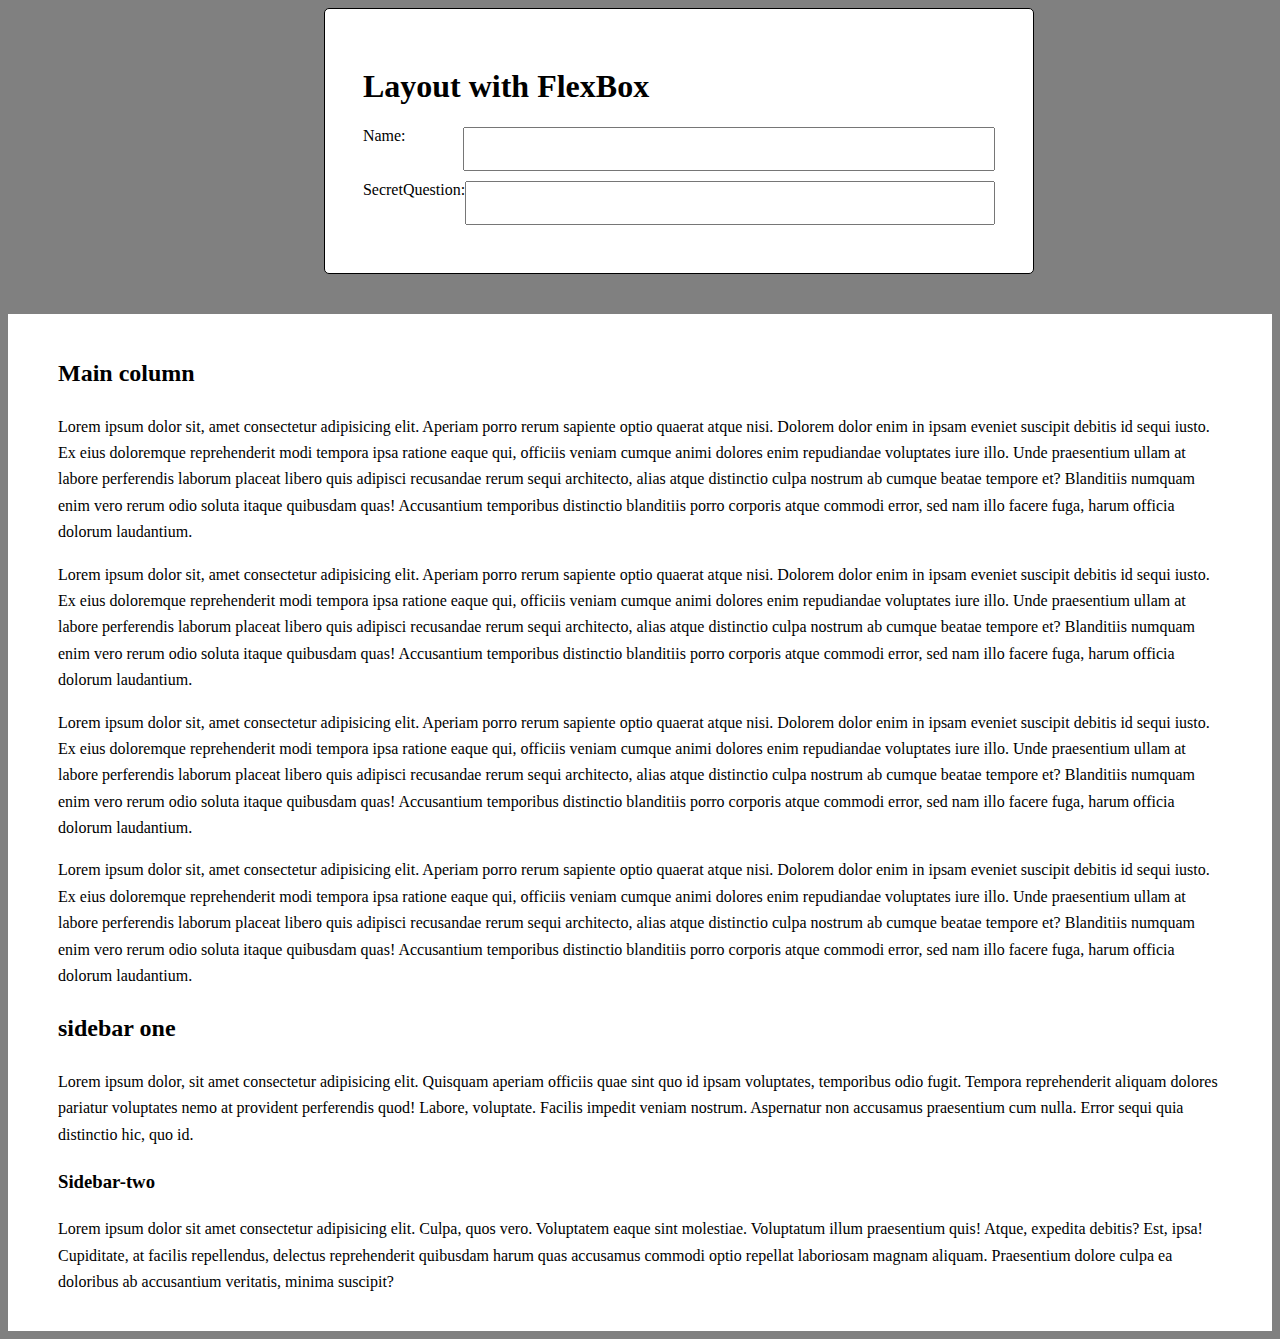
<file: day-3/index.html>
<!DOCTYPE html>
<html lang="en">

<head>
    <meta charset="UTF-8">
    <meta http-equiv="X-UA-Compatible" content="IE=edge">
    <meta name="viewport" content="width=device-width, initial-scale=1.0">
    <title>Document</title>
    <style>
        html,
        body {
            background-color: gray;
        }

        .container {
            border: 1px solid black;
            width: 50%;
            height: max-content;
            background-color: white;
            margin-left: 25%;
            padding: 3%;
            border-radius: 5px;

        }



        .form-row {
            margin-bottom: 10px;
            display: flex;
        }

        .form-row label {
            flex: 1;
        }

        .form-row input {
            flex: 5;
            padding: 2%;
        }

      .column-layout{
       background-color: #FFFF;
       max-width: 1300px;
       line-height:1.65;
       margin: 40px auto 0 auto;
       padding: 20px 50px;
      }
    </style>
</head>

<body>
    <div class="container">
        <h1>Layout with FlexBox</h1>
        <form action="" method="post" action="/day-2/index.html">

            <div class="form-row">
                <label for="name">Name:</label>
                <input type="text" value="" name="" id="name">
            </div>

            <div class="form-row">
                <label for="SecretQuestion">SecretQuestion:</label>
                <input type="text" name="" value="" id="SecrerQuestion">
            </div>
        </form>

    </div>

    <div class="column-layout">
        <div class="main-column">
            <h2>Main column</h2>
            <p>Lorem ipsum dolor sit, amet consectetur adipisicing elit. Aperiam porro rerum sapiente optio quaerat
                atque nisi. Dolorem dolor enim in ipsam eveniet suscipit debitis id sequi iusto. Ex eius doloremque
                reprehenderit modi tempora ipsa ratione eaque qui, officiis veniam cumque animi dolores enim repudiandae
                voluptates iure illo. Unde praesentium ullam at labore perferendis laborum placeat libero quis adipisci
                recusandae rerum sequi architecto, alias atque distinctio culpa nostrum ab cumque beatae tempore et?
                Blanditiis numquam enim vero rerum odio soluta itaque quibusdam quas! Accusantium temporibus distinctio
                blanditiis porro corporis atque commodi error, sed nam illo facere fuga, harum officia dolorum
                laudantium.</p>
            <p>Lorem ipsum dolor sit, amet consectetur adipisicing elit. Aperiam porro rerum sapiente optio quaerat
                atque nisi. Dolorem dolor enim in ipsam eveniet suscipit debitis id sequi iusto. Ex eius doloremque
                reprehenderit modi tempora ipsa ratione eaque qui, officiis veniam cumque animi dolores enim repudiandae
                voluptates iure illo. Unde praesentium ullam at labore perferendis laborum placeat libero quis adipisci
                recusandae rerum sequi architecto, alias atque distinctio culpa nostrum ab cumque beatae tempore et?
                Blanditiis numquam enim vero rerum odio soluta itaque quibusdam quas! Accusantium temporibus distinctio
                blanditiis porro corporis atque commodi error, sed nam illo facere fuga, harum officia dolorum
                laudantium.</p>
            <p>Lorem ipsum dolor sit, amet consectetur adipisicing elit. Aperiam porro rerum sapiente optio quaerat
                atque nisi. Dolorem dolor enim in ipsam eveniet suscipit debitis id sequi iusto. Ex eius doloremque
                reprehenderit modi tempora ipsa ratione eaque qui, officiis veniam cumque animi dolores enim repudiandae
                voluptates iure illo. Unde praesentium ullam at labore perferendis laborum placeat libero quis adipisci
                recusandae rerum sequi architecto, alias atque distinctio culpa nostrum ab cumque beatae tempore et?
                Blanditiis numquam enim vero rerum odio soluta itaque quibusdam quas! Accusantium temporibus distinctio
                blanditiis porro corporis atque commodi error, sed nam illo facere fuga, harum officia dolorum
                laudantium.</p>
            <p>Lorem ipsum dolor sit, amet consectetur adipisicing elit. Aperiam porro rerum sapiente optio quaerat
                atque nisi. Dolorem dolor enim in ipsam eveniet suscipit debitis id sequi iusto. Ex eius doloremque
                reprehenderit modi tempora ipsa ratione eaque qui, officiis veniam cumque animi dolores enim repudiandae
                voluptates iure illo. Unde praesentium ullam at labore perferendis laborum placeat libero quis adipisci
                recusandae rerum sequi architecto, alias atque distinctio culpa nostrum ab cumque beatae tempore et?
                Blanditiis numquam enim vero rerum odio soluta itaque quibusdam quas! Accusantium temporibus distinctio
                blanditiis porro corporis atque commodi error, sed nam illo facere fuga, harum officia dolorum
                laudantium.</p>

        </div>
        <div class="sidebar-one">
            <h2>sidebar one</h2>
            <p>Lorem ipsum dolor, sit amet consectetur adipisicing elit. Quisquam aperiam officiis quae sint quo id
                ipsam voluptates, temporibus odio fugit. Tempora reprehenderit aliquam dolores pariatur voluptates nemo
                at provident perferendis quod! Labore, voluptate. Facilis impedit veniam nostrum. Aspernatur non
                accusamus praesentium cum nulla. Error sequi quia distinctio hic, quo id.</p>
        </div>

        <div class="sidebar-two">
            <h3>Sidebar-two</h3>
            <p>Lorem ipsum dolor sit amet consectetur adipisicing elit. Culpa, quos vero. Voluptatem eaque sint
                molestiae. Voluptatum illum praesentium quis! Atque, expedita debitis? Est, ipsa! Cupiditate, at facilis
                repellendus, delectus reprehenderit quibusdam harum quas accusamus commodi optio repellat laboriosam
                magnam aliquam. Praesentium dolore culpa ea doloribus ab accusantium veritatis, minima suscipit?</p>
        </div>

    </div>
</body>

</html>
</file>
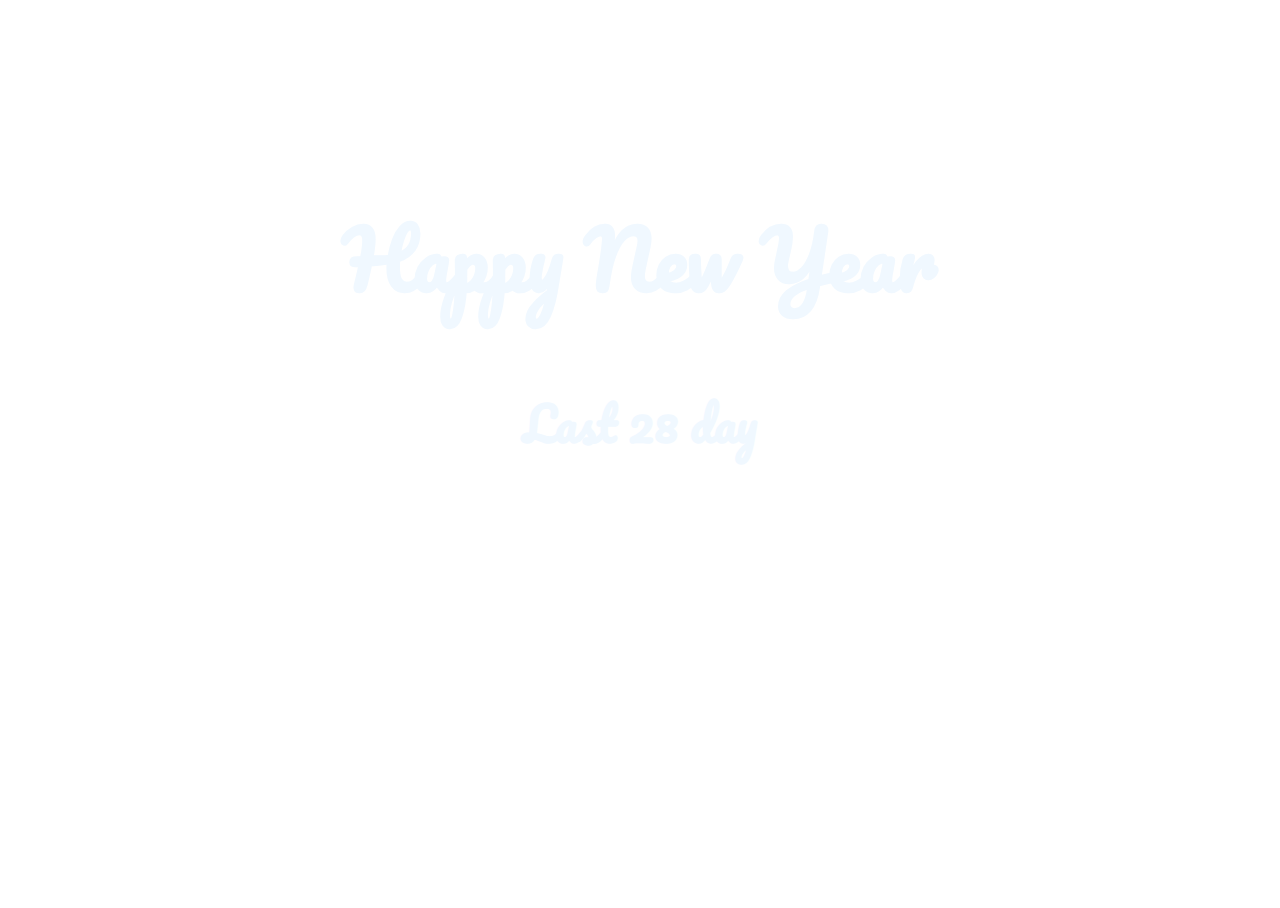
<file: day-2/landpage.html>
<!DOCTYPE html>
<html lang="en">
<head>
    <meta charset="UTF-8">
    <meta http-equiv="X-UA-Compatible" content="IE=edge">
    <meta name="viewport" content="width=device-width, initial-scale=1.0">
    <link href="https://fonts.googleapis.com/css2?family=Nerko+One&family=Pacifico&family=Zen+Dots&display=swap" rel="stylesheet">
    <title>LandPage</title>
    <style>
      html, body{
               background-image: url(https://cdn.pixabay.com/photo/2021/12/14/15/37/christmas-tree-6870755_960_720.jpg);
               background-repeat: no-repeat;
               background-position:center ;
               background-size: cover;
               height: 100%;
               min-height: 100%;
        }     
           

        .main{
            text-align: center;
            font-size: 40px;
            padding-top: 10%;
            color: aliceblue;
            font-family: 'Pacifico', cursive;
        }
    </style>
</head>
<body>
    <div class= "main">
        <h1>Happy New Year</h1>

        <h3>Last 28 day</h4>

    </div>
</body>
</html>
</file>
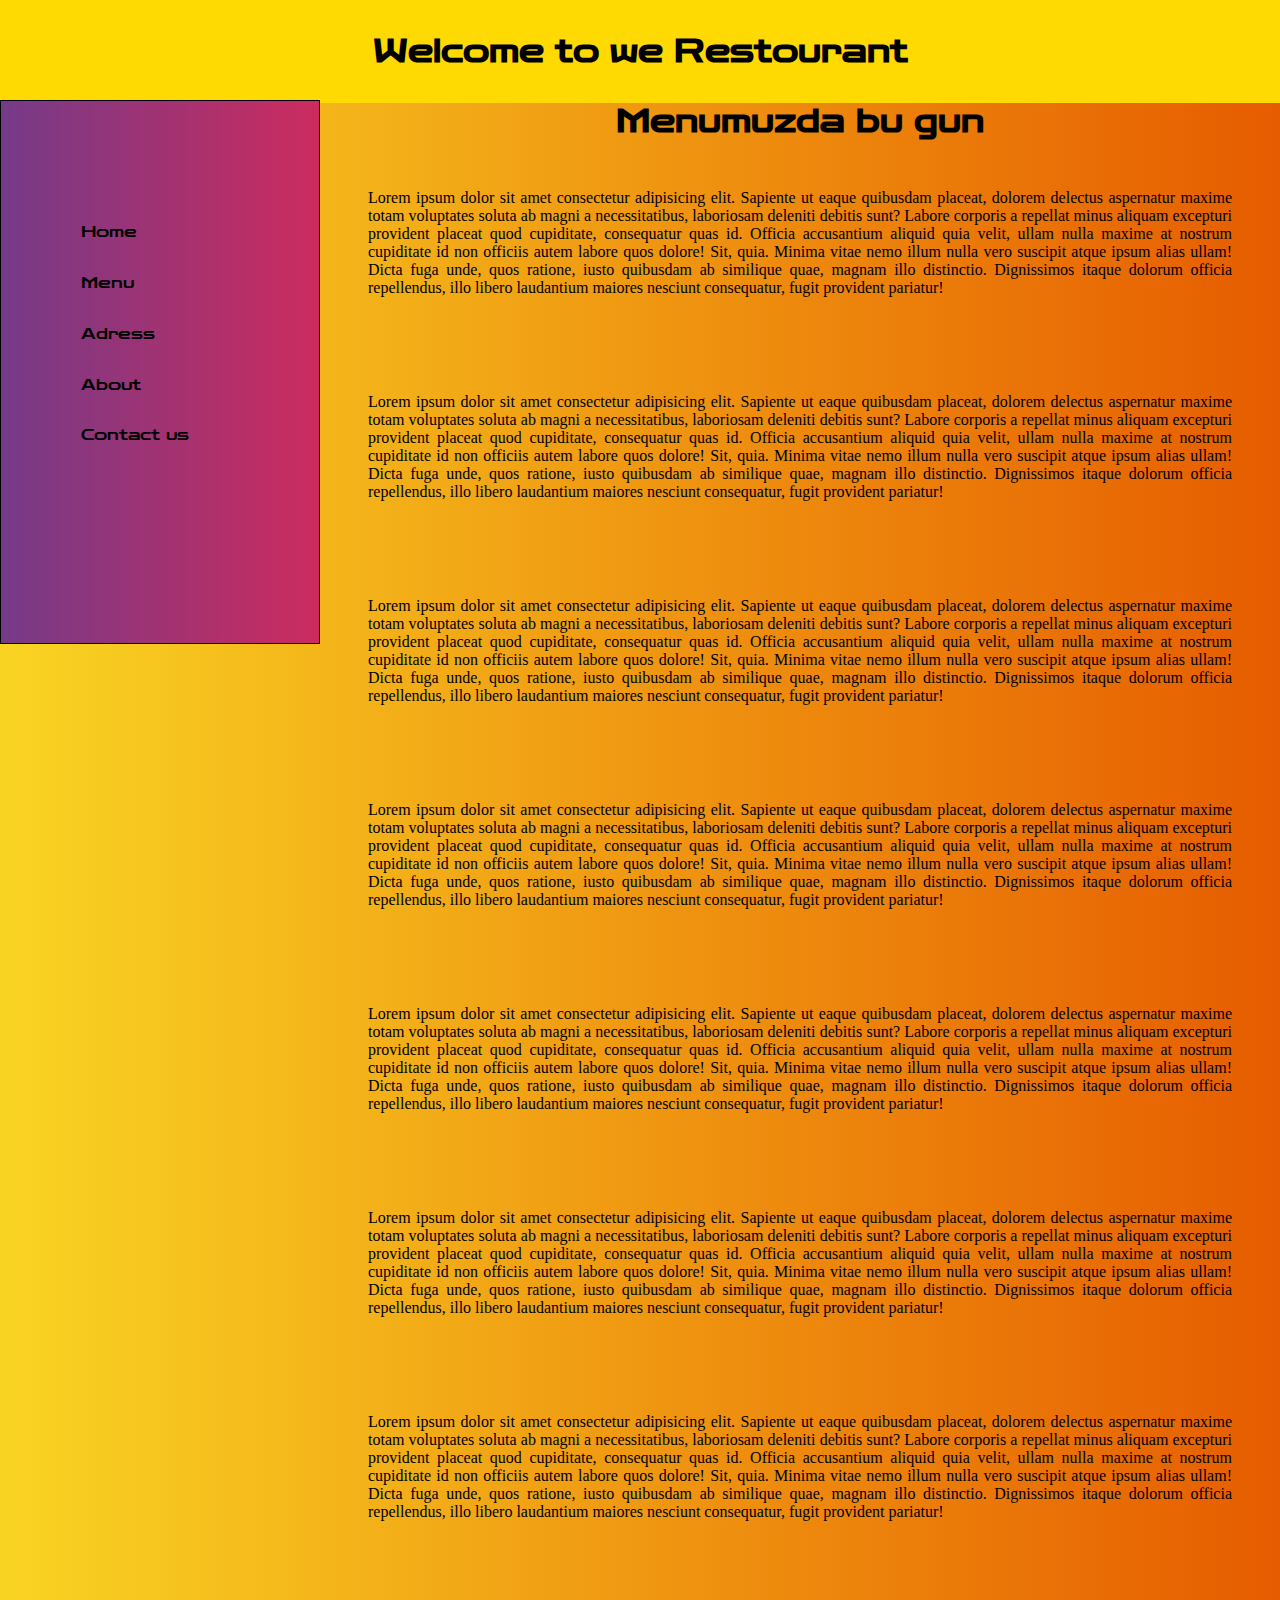
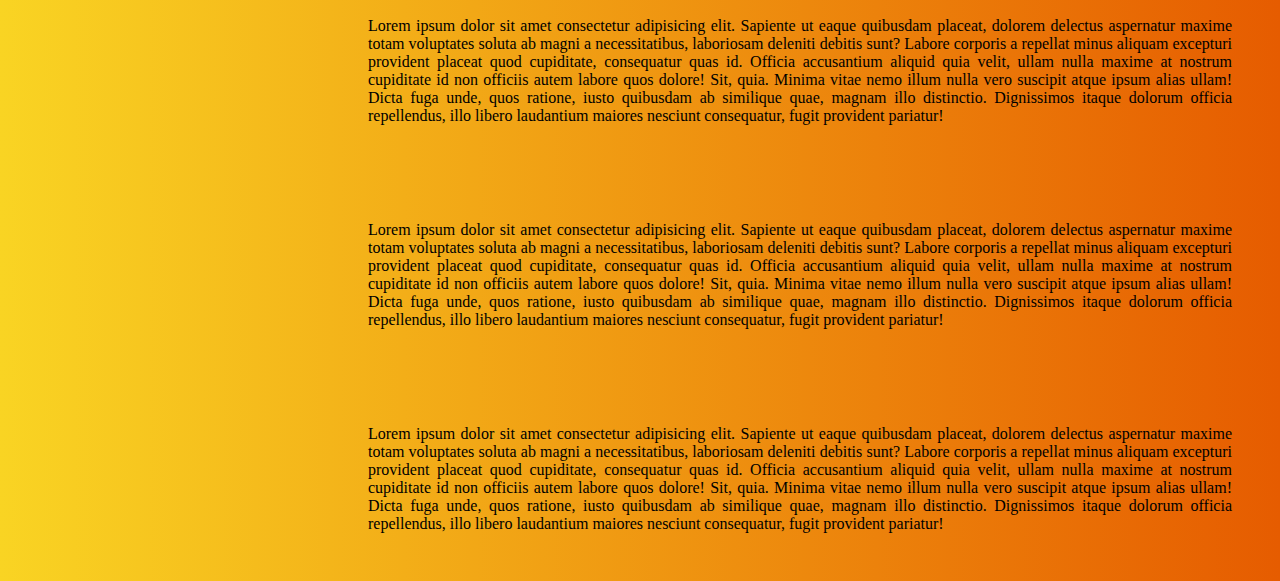
<file: day-2/project2.html>
<!DOCTYPE html>
<html lang="en">
<head>
    <meta charset="UTF-8">
    <meta http-equiv="X-UA-Compatible" content="IE=edge">
    <meta name="viewport" content="width=device-width, initial-scale=1.0">
    <title>Project2</title>
    <link href="https://fonts.googleapis.com/css2?family=Nerko+One&family=Zen+Dots&display=swap" rel="stylesheet">

    <link rel="stylesheet" href="project2.css">
</head>
<body>
    <header>
        <h1>Welcome to we Restourant</h1>
    </header>
    <nav>
        <ul>
            <li><a href="#">Home</a></li>
            <li><a href="#">Menu</a></li>
            <li><a href="#">Adress</a></li>
            <li><a href="#">About</a></li>
            <li><a href="#">Contact us</a></li>

        </ul>
    </nav>

    <div class="container">

        <div class="head">
            <h1>Menumuzda bu gun</h1>
            
        </div> <!--head div-->
        <div class="main">
        <p>Lorem ipsum dolor sit amet consectetur adipisicing elit. Sapiente ut eaque quibusdam placeat, dolorem delectus aspernatur maxime totam voluptates soluta ab magni a necessitatibus, laboriosam deleniti debitis sunt? Labore corporis a repellat minus aliquam excepturi provident placeat quod cupiditate, consequatur quas id. Officia accusantium aliquid quia velit, ullam nulla maxime at nostrum cupiditate id non officiis autem labore quos dolore! Sit, quia. Minima vitae nemo illum nulla vero suscipit atque ipsum alias ullam! Dicta fuga unde, quos ratione, iusto quibusdam ab similique quae, magnam illo distinctio. Dignissimos itaque dolorum officia repellendus, illo libero laudantium maiores nesciunt consequatur, fugit provident pariatur!</p>

        </div> <!--main div-->
        <div class="main">
            <p>Lorem ipsum dolor sit amet consectetur adipisicing elit. Sapiente ut eaque quibusdam placeat, dolorem delectus aspernatur maxime totam voluptates soluta ab magni a necessitatibus, laboriosam deleniti debitis sunt? Labore corporis a repellat minus aliquam excepturi provident placeat quod cupiditate, consequatur quas id. Officia accusantium aliquid quia velit, ullam nulla maxime at nostrum cupiditate id non officiis autem labore quos dolore! Sit, quia. Minima vitae nemo illum nulla vero suscipit atque ipsum alias ullam! Dicta fuga unde, quos ratione, iusto quibusdam ab similique quae, magnam illo distinctio. Dignissimos itaque dolorum officia repellendus, illo libero laudantium maiores nesciunt consequatur, fugit provident pariatur!</p>
    
            </div> <!--main div-->
            <div class="main">
                <p>Lorem ipsum dolor sit amet consectetur adipisicing elit. Sapiente ut eaque quibusdam placeat, dolorem delectus aspernatur maxime totam voluptates soluta ab magni a necessitatibus, laboriosam deleniti debitis sunt? Labore corporis a repellat minus aliquam excepturi provident placeat quod cupiditate, consequatur quas id. Officia accusantium aliquid quia velit, ullam nulla maxime at nostrum cupiditate id non officiis autem labore quos dolore! Sit, quia. Minima vitae nemo illum nulla vero suscipit atque ipsum alias ullam! Dicta fuga unde, quos ratione, iusto quibusdam ab similique quae, magnam illo distinctio. Dignissimos itaque dolorum officia repellendus, illo libero laudantium maiores nesciunt consequatur, fugit provident pariatur!</p>
        
                </div> <!--main div-->

                <div class="main">
                    <p>Lorem ipsum dolor sit amet consectetur adipisicing elit. Sapiente ut eaque quibusdam placeat, dolorem delectus aspernatur maxime totam voluptates soluta ab magni a necessitatibus, laboriosam deleniti debitis sunt? Labore corporis a repellat minus aliquam excepturi provident placeat quod cupiditate, consequatur quas id. Officia accusantium aliquid quia velit, ullam nulla maxime at nostrum cupiditate id non officiis autem labore quos dolore! Sit, quia. Minima vitae nemo illum nulla vero suscipit atque ipsum alias ullam! Dicta fuga unde, quos ratione, iusto quibusdam ab similique quae, magnam illo distinctio. Dignissimos itaque dolorum officia repellendus, illo libero laudantium maiores nesciunt consequatur, fugit provident pariatur!</p>
            
                    </div> <!--main div-->
                    <div class="main">
                        <p>Lorem ipsum dolor sit amet consectetur adipisicing elit. Sapiente ut eaque quibusdam placeat, dolorem delectus aspernatur maxime totam voluptates soluta ab magni a necessitatibus, laboriosam deleniti debitis sunt? Labore corporis a repellat minus aliquam excepturi provident placeat quod cupiditate, consequatur quas id. Officia accusantium aliquid quia velit, ullam nulla maxime at nostrum cupiditate id non officiis autem labore quos dolore! Sit, quia. Minima vitae nemo illum nulla vero suscipit atque ipsum alias ullam! Dicta fuga unde, quos ratione, iusto quibusdam ab similique quae, magnam illo distinctio. Dignissimos itaque dolorum officia repellendus, illo libero laudantium maiores nesciunt consequatur, fugit provident pariatur!</p>
                
                        </div> <!--main div-->
                        <div class="main">
                            <p>Lorem ipsum dolor sit amet consectetur adipisicing elit. Sapiente ut eaque quibusdam placeat, dolorem delectus aspernatur maxime totam voluptates soluta ab magni a necessitatibus, laboriosam deleniti debitis sunt? Labore corporis a repellat minus aliquam excepturi provident placeat quod cupiditate, consequatur quas id. Officia accusantium aliquid quia velit, ullam nulla maxime at nostrum cupiditate id non officiis autem labore quos dolore! Sit, quia. Minima vitae nemo illum nulla vero suscipit atque ipsum alias ullam! Dicta fuga unde, quos ratione, iusto quibusdam ab similique quae, magnam illo distinctio. Dignissimos itaque dolorum officia repellendus, illo libero laudantium maiores nesciunt consequatur, fugit provident pariatur!</p>
                    
                            </div> <!--main div-->
                            <div class="main">
                                <p>Lorem ipsum dolor sit amet consectetur adipisicing elit. Sapiente ut eaque quibusdam placeat, dolorem delectus aspernatur maxime totam voluptates soluta ab magni a necessitatibus, laboriosam deleniti debitis sunt? Labore corporis a repellat minus aliquam excepturi provident placeat quod cupiditate, consequatur quas id. Officia accusantium aliquid quia velit, ullam nulla maxime at nostrum cupiditate id non officiis autem labore quos dolore! Sit, quia. Minima vitae nemo illum nulla vero suscipit atque ipsum alias ullam! Dicta fuga unde, quos ratione, iusto quibusdam ab similique quae, magnam illo distinctio. Dignissimos itaque dolorum officia repellendus, illo libero laudantium maiores nesciunt consequatur, fugit provident pariatur!</p>
                        
                                </div> <!--main div-->

                                <div class="main">
                                    <p>Lorem ipsum dolor sit amet consectetur adipisicing elit. Sapiente ut eaque quibusdam placeat, dolorem delectus aspernatur maxime totam voluptates soluta ab magni a necessitatibus, laboriosam deleniti debitis sunt? Labore corporis a repellat minus aliquam excepturi provident placeat quod cupiditate, consequatur quas id. Officia accusantium aliquid quia velit, ullam nulla maxime at nostrum cupiditate id non officiis autem labore quos dolore! Sit, quia. Minima vitae nemo illum nulla vero suscipit atque ipsum alias ullam! Dicta fuga unde, quos ratione, iusto quibusdam ab similique quae, magnam illo distinctio. Dignissimos itaque dolorum officia repellendus, illo libero laudantium maiores nesciunt consequatur, fugit provident pariatur!</p>
                            
                                    </div> <!--main div-->
                                    <div class="main">
                                        <p>Lorem ipsum dolor sit amet consectetur adipisicing elit. Sapiente ut eaque quibusdam placeat, dolorem delectus aspernatur maxime totam voluptates soluta ab magni a necessitatibus, laboriosam deleniti debitis sunt? Labore corporis a repellat minus aliquam excepturi provident placeat quod cupiditate, consequatur quas id. Officia accusantium aliquid quia velit, ullam nulla maxime at nostrum cupiditate id non officiis autem labore quos dolore! Sit, quia. Minima vitae nemo illum nulla vero suscipit atque ipsum alias ullam! Dicta fuga unde, quos ratione, iusto quibusdam ab similique quae, magnam illo distinctio. Dignissimos itaque dolorum officia repellendus, illo libero laudantium maiores nesciunt consequatur, fugit provident pariatur!</p>
                                
                                        </div> <!--main div-->
                                        <div class="main">
                                            <p>Lorem ipsum dolor sit amet consectetur adipisicing elit. Sapiente ut eaque quibusdam placeat, dolorem delectus aspernatur maxime totam voluptates soluta ab magni a necessitatibus, laboriosam deleniti debitis sunt? Labore corporis a repellat minus aliquam excepturi provident placeat quod cupiditate, consequatur quas id. Officia accusantium aliquid quia velit, ullam nulla maxime at nostrum cupiditate id non officiis autem labore quos dolore! Sit, quia. Minima vitae nemo illum nulla vero suscipit atque ipsum alias ullam! Dicta fuga unde, quos ratione, iusto quibusdam ab similique quae, magnam illo distinctio. Dignissimos itaque dolorum officia repellendus, illo libero laudantium maiores nesciunt consequatur, fugit provident pariatur!</p>
                                    
                                            </div> <!--main div-->
        



    </div> <!--container divi-->
</body>
</html>
</file>
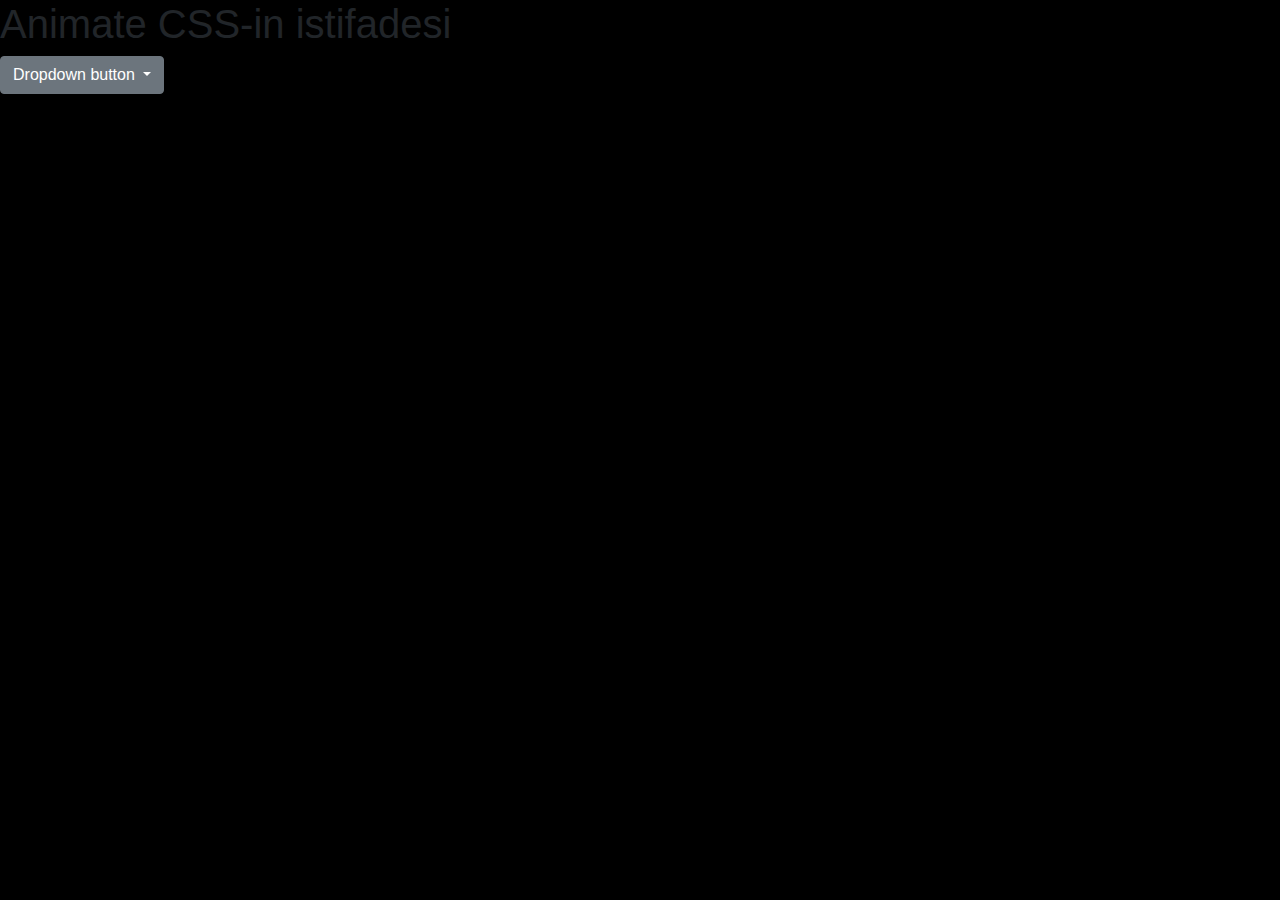
<file: day-3/animatecss.html>
<!DOCTYPE html>
<html lang="en">

<head>
    <meta charset="UTF-8">
    <meta http-equiv="X-UA-Compatible" content="IE=edge">
    <meta name="viewport" content="width=device-width, initial-scale=1.0">
    <link rel="stylesheet" href="https://cdnjs.cloudflare.com/ajax/libs/animate.css/4.1.1/animate.min.css" />
    <link rel="stylesheet" href="https://cdn.jsdelivr.net/npm/bootstrap@4.0.0/dist/css/bootstrap.min.css" integrity="sha384-Gn5384xqQ1aoWXA+058RXPxPg6fy4IWvTNh0E263XmFcJlSAwiGgFAW/dAiS6JXm" crossorigin="anonymous">
    <script src="https://code.jquery.com/jquery-3.2.1.slim.min.js" integrity="sha384-KJ3o2DKtIkvYIK3UENzmM7KCkRr/rE9/Qpg6aAZGJwFDMVNA/GpGFF93hXpG5KkN" crossorigin="anonymous"></script>
    <script src="https://cdn.jsdelivr.net/npm/popper.js@1.12.9/dist/umd/popper.min.js" integrity="sha384-ApNbgh9B+Y1QKtv3Rn7W3mgPxhU9K/ScQsAP7hUibX39j7fakFPskvXusvfa0b4Q" crossorigin="anonymous"></script>
    <script src="https://cdn.jsdelivr.net/npm/bootstrap@4.0.0/dist/js/bootstrap.min.js" integrity="sha384-JZR6Spejh4U02d8jOt6vLEHfe/JQGiRRSQQxSfFWpi1MquVdAyjUar5+76PVCmYl" crossorigin="anonymous"></script>
    <title>Animate CSS</title>
    <style>
        .myClass{
            animation-duration: 1s;
            animation-delay:0s;
            animation-iteration-count: 3;
        }
        body {
  background:#000;
}

#load {
  position:absolute;
  width:600px;
  height:36px;
  left:50%;
  top:40%;
  margin-left:-300px;
  overflow:visible;
  -webkit-user-select:none;
  -moz-user-select:none;
  -ms-user-select:none;
  user-select:none;
  cursor:default;
}

#load div {
  position:absolute;
  width:20px;
  height:36px;
  opacity:0;
  font-family:Helvetica, Arial, sans-serif;
  animation:move 2s linear infinite;
  -o-animation:move 2s linear infinite;
  -moz-animation:move 2s linear infinite;
  -webkit-animation:move 2s linear infinite;
  transform:rotate(180deg);
  -o-transform:rotate(180deg);
  -moz-transform:rotate(180deg);
  -webkit-transform:rotate(180deg);
  color:#35C4F0;
}

#load div:nth-child(2) {
  animation-delay:0.2s;
  -o-animation-delay:0.2s;
  -moz-animation-delay:0.2s;
  -webkit-animation-delay:0.2s;
}
#load div:nth-child(3) {
  animation-delay:0.4s;
  -o-animation-delay:0.4s;
  -webkit-animation-delay:0.4s;
  -webkit-animation-delay:0.4s;
}
#load div:nth-child(4) {
  animation-delay:0.6s;
  -o-animation-delay:0.6s;
  -moz-animation-delay:0.6s;
  -webkit-animation-delay:0.6s;
}
#load div:nth-child(5) {
  animation-delay:0.8s;
  -o-animation-delay:0.8s;
  -moz-animation-delay:0.8s;
  -webkit-animation-delay:0.8s;
}
#load div:nth-child(6) {
  animation-delay:1s;
  -o-animation-delay:1s;
  -moz-animation-delay:1s;
  -webkit-animation-delay:1s;
}
#load div:nth-child(7) {
  animation-delay:1.2s;
  -o-animation-delay:1.2s;
  -moz-animation-delay:1.2s;
  -webkit-animation-delay:1.2s;
}

@keyframes move {
  0% {
    left:0;
    opacity:0;
  }
	35% {
		left: 41%; 
		-moz-transform:rotate(0deg);
		-webkit-transform:rotate(0deg);
		-o-transform:rotate(0deg);
		transform:rotate(0deg);
		opacity:1;
	}
	65% {
		left:59%; 
		-moz-transform:rotate(0deg); 
		-webkit-transform:rotate(0deg); 
		-o-transform:rotate(0deg);
		transform:rotate(0deg); 
		opacity:1;
	}
	100% {
		left:100%; 
		-moz-transform:rotate(-180deg); 
		-webkit-transform:rotate(-180deg); 
		-o-transform:rotate(-180deg); 
		transform:rotate(-180deg);
		opacity:0;
	}
}

@-moz-keyframes move {
	0% {
		left:0; 
		opacity:0;
	}
	35% {
		left:41%; 
		-moz-transform:rotate(0deg); 
		transform:rotate(0deg);
		opacity:1;
	}
	65% {
		left:59%; 
		-moz-transform:rotate(0deg); 
		transform:rotate(0deg);
		opacity:1;
	}
	100% {
		left:100%; 
		-moz-transform:rotate(-180deg); 
		transform:rotate(-180deg);
		opacity:0;
	}
}

@-webkit-keyframes move {
	0% {
		left:0; 
		opacity:0;
	}
	35% {
		left:41%; 
		-webkit-transform:rotate(0deg); 
		transform:rotate(0deg); 
		opacity:1;
	}
	65% {
		left:59%; 
		-webkit-transform:rotate(0deg); 
		transform:rotate(0deg); 
		opacity:1;
	}
	100% {
		left:100%;
		-webkit-transform:rotate(-180deg); 
		transform:rotate(-180deg); 
		opacity:0;
	}
}

@-o-keyframes move {
	0% {
		left:0; 
		opacity:0;
	}
	35% {
		left:41%; 
		-o-transform:rotate(0deg); 
		transform:rotate(0deg); 
		opacity:1;
	}
	65% {
		left:59%; 
		-o-transform:rotate(0deg); 
		transform:rotate(0deg); 
		opacity:1;
	}
	100% {
		left:100%; 
		-o-transform:rotate(-180deg); 
		transform:rotate(-180deg); 
		opacity:0;
	}
}
    </style>
</head>

<body>
    <h1 class="animate__animated animate__bounceInUp myClass">Animate CSS-in istifadesi</h1>

    <div class="dropdown">
        <button class="btn btn-secondary dropdown-toggle" type="button" id="dropdownMenuButton" data-toggle="dropdown" aria-haspopup="true" aria-expanded="false">
          Dropdown button
        </button>
        <div class="dropdown-menu" aria-labelledby="dropdownMenuButton">
          <a class="dropdown-item" href="#">Action</a>
          <a class="dropdown-item" href="#">Another action</a>
          <a class="dropdown-item" href="#">Something else here</a>
        </div>
      </div>

      <div id="load">
        <div>G</div>
        <div>N</div>
        <div>I</div>
        <div>D</div>
        <div>A</div>
        <div>O</div>
        <div>L</div>
      </div>

</body>

</html>
</file>
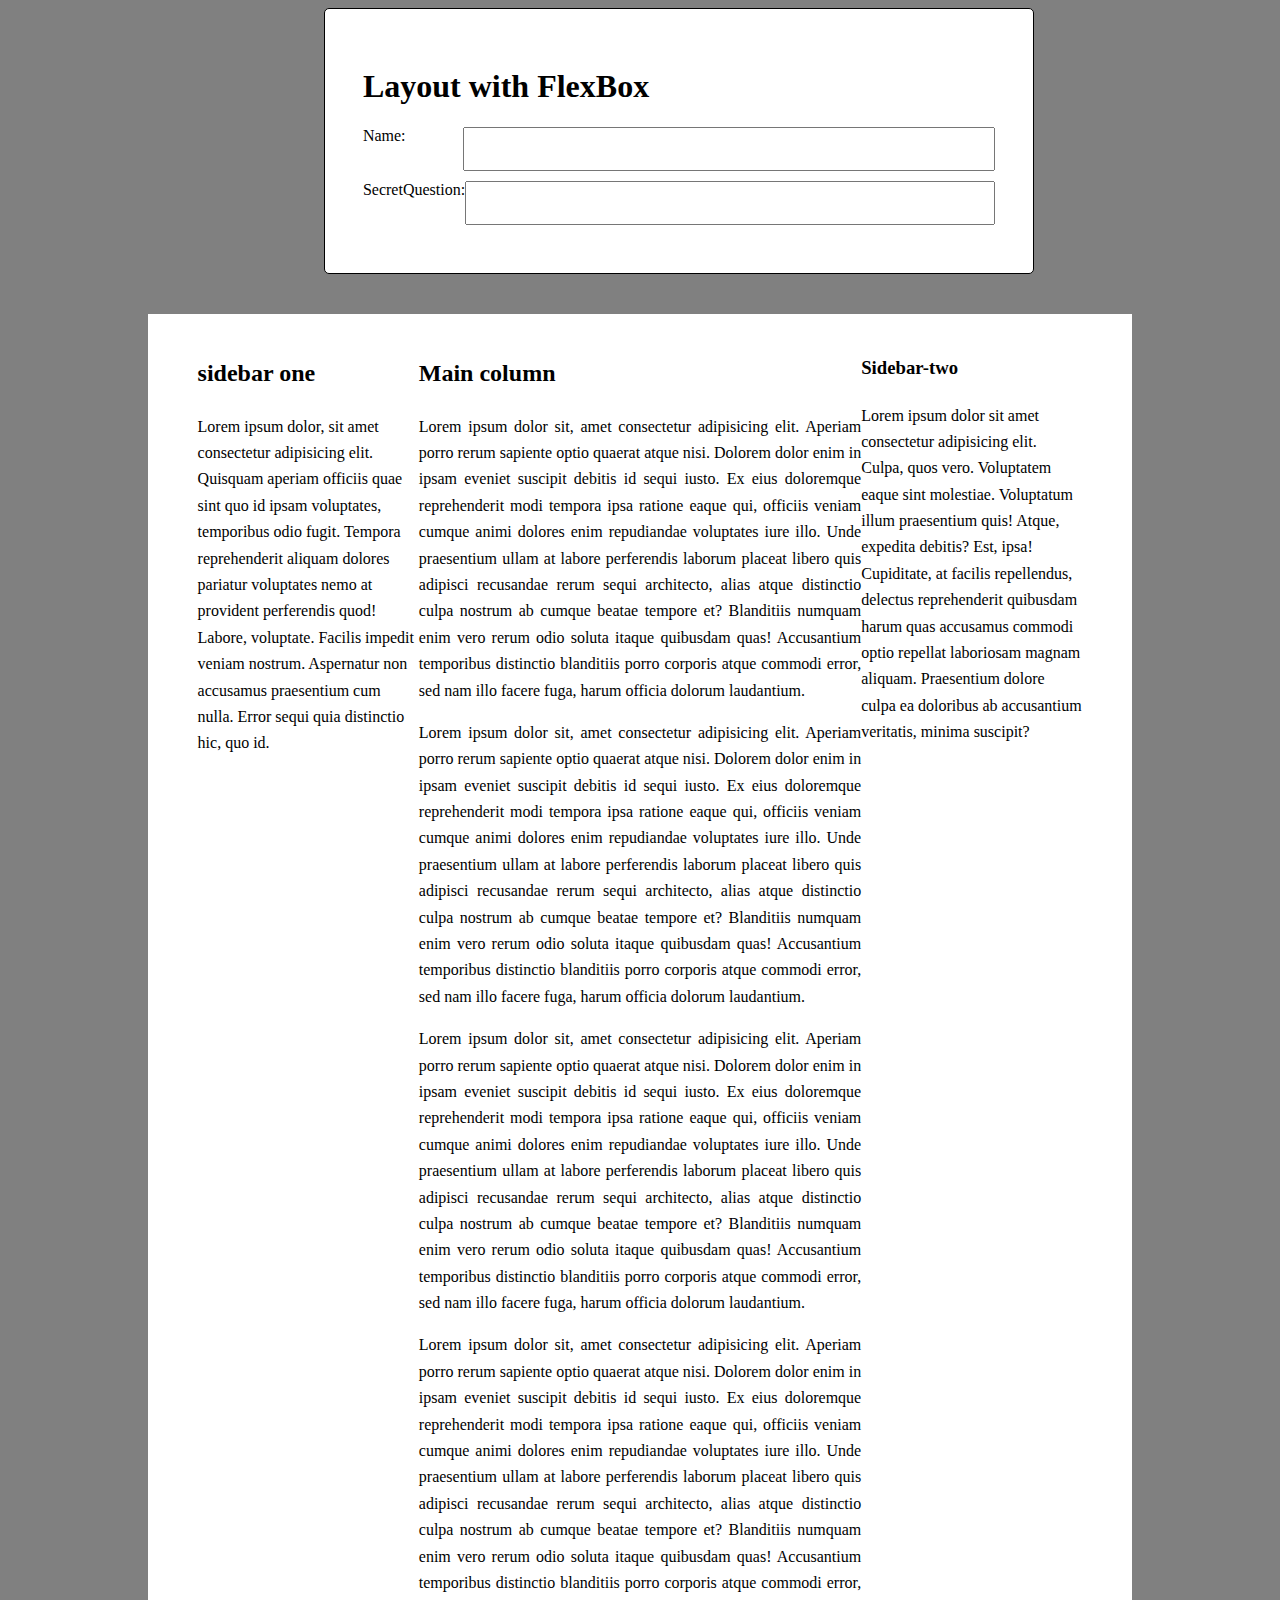
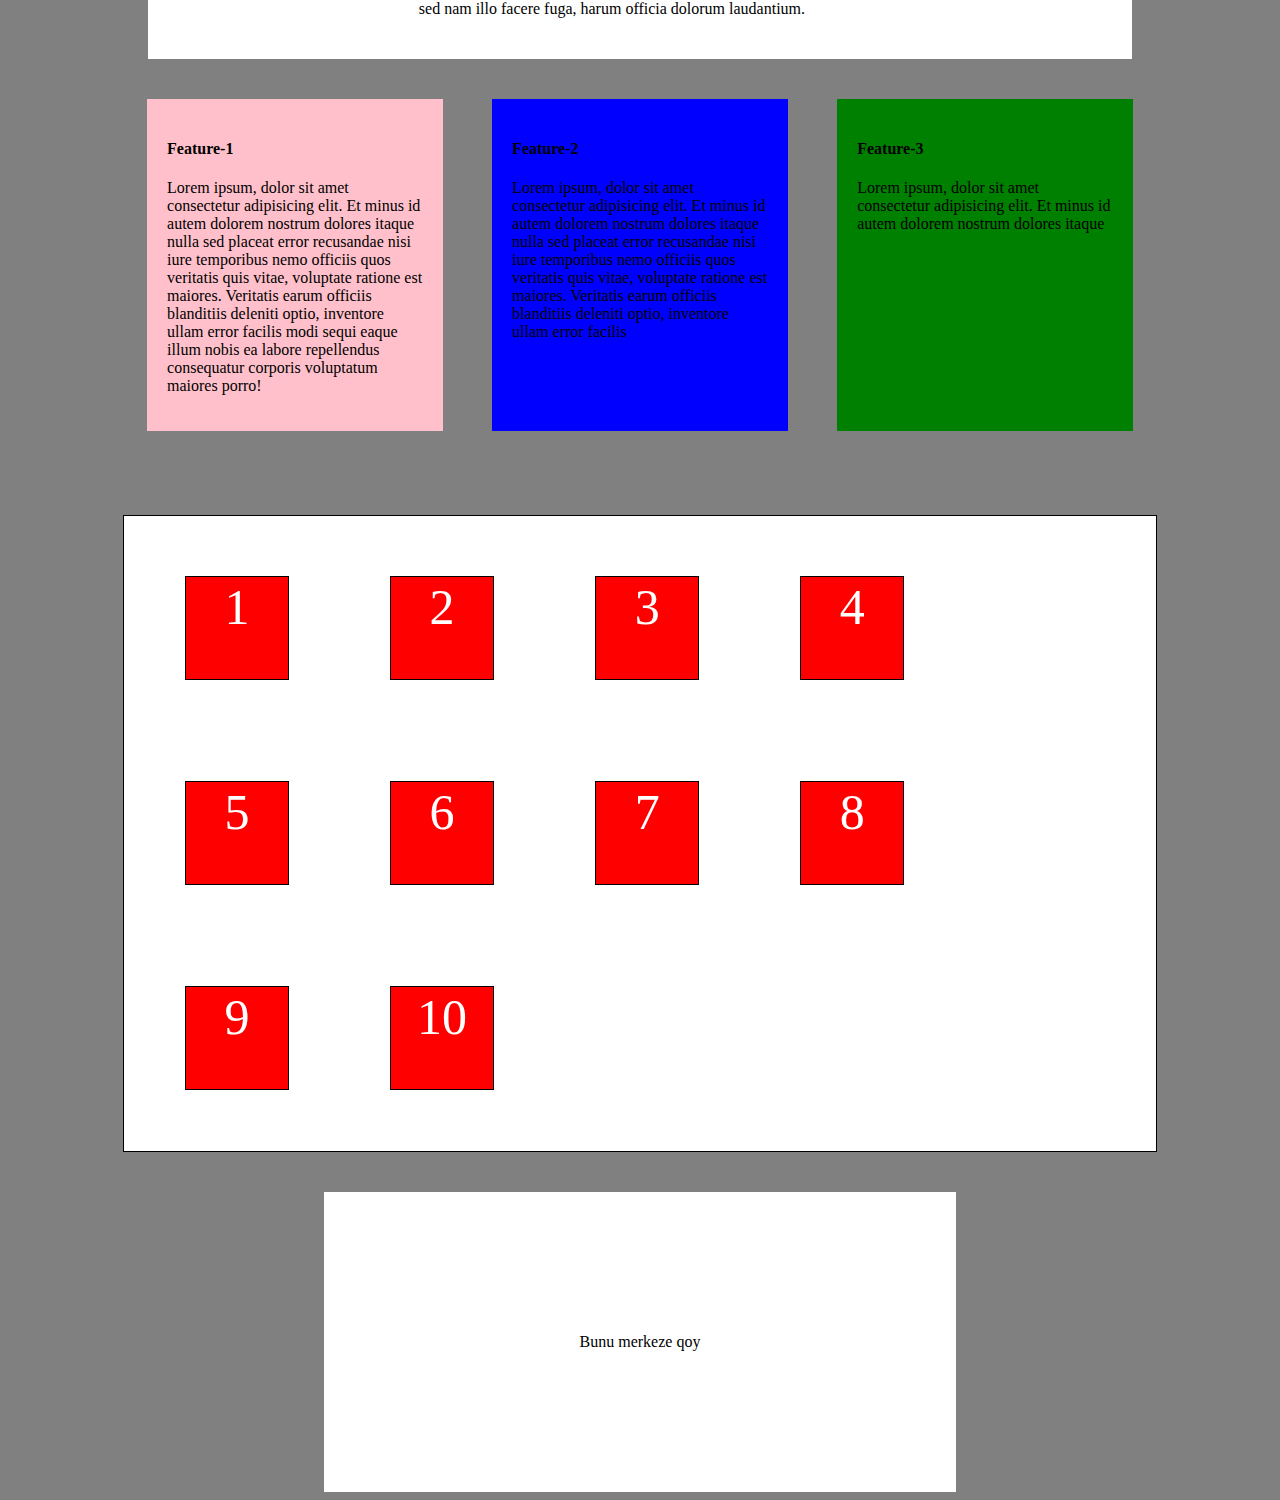
<file: day-4/flex.html>
<!DOCTYPE html>
<html lang="en">

<head>
    <meta charset="UTF-8">
    <meta http-equiv="X-UA-Compatible" content="IE=edge">
    <meta name="viewport" content="width=device-width, initial-scale=1.0">
    <title>Document</title>
    <style>
        html,
        body {
            background-color: gray;
        }

        .container {
            border: 1px solid black;
            width: 50%;
            height: max-content;
            background-color: white;
            margin-left: 25%;
            padding: 3%;
            border-radius: 5px;


        }



        .form-row {
            margin-bottom: 10px;
            display: flex;
        }

        .form-row label {
            flex: 1;
        }

        .form-row input {
            flex: 5;
            padding: 2%;
        }

        .column-layout {
            background-color: #FFF;
            max-width: 70%;
            line-height: 1.65;
            margin: 40px auto 0 auto;
            padding: 20px 50px;
            display: flex;

        }

        .main-column {
            flex: 2;
            order: 2;
            text-align: justify;
        }

        .sidebar-one {
            flex: 1;
            order: 1;
        }

        .sidebar-two {
            order: 3;
            flex: 1;
        }

        .call-out-container {
            max-width: 78%;
            margin: 40px auto 0 auto;
            display: flex;
            /* align-items: flex-start; */
            justify-content: space-between;






        }

        .call-out {
            padding: 20px;
            box-sizing: border-box;
            margin-bottom: 20px;
            flex-basis: 30%;



        }

        /* .call-out:last-child{
            margin-right: 0%;
        } */
        .call-out:nth-child(1) {
            background-color: pink;
        }

        .call-out:nth-child(2) {
            background-color: blue;
        }

        .call-out:nth-child(3) {
            background-color: green;
        }

        @media (max-width:900px) {
            .call-out-container {
                display: flex;
                flex-direction: column;
            }
        }

        .ders4 {
            max-width: 80%;
            border: 1px solid black;
            margin: 5% auto 0 auto;
            background-color: #fff;
            display: flex;
            flex-wrap: wrap;
            padding: 10px;


        }

        .ders41 {
            width: 100px;
            height: 100px;
            border: 1px solid black;
            background-color: red;
            text-align: center;
            color: white;
            padding: 1px;
            font-size: 50px;
            margin: 5%;

        }

        .banner{
            max-width: 50%;
            background-color: #FFF;
            margin: 40px auto 0 auto;
            height: 300px;
            display: flex;
           

        }
        .center{
        margin: auto;
        
        }
    </style>
</head>

<body>
    <div class="container">
        <h1>Layout with FlexBox</h1>
        <form action="" method="post" action="/day-2/index.html">

            <div class="form-row">
                <label for="name">Name:</label>
                <input type="text" value="" name="" id="name">
            </div>

            <div class="form-row">
                <label for="SecretQuestion">SecretQuestion:</label>
                <input type="text" name="" value="" id="SecrerQuestion">
            </div>
        </form>

    </div>

    <div class="column-layout">
        <div class="main-column">
            <h2>Main column</h2>
            <p>Lorem ipsum dolor sit, amet consectetur adipisicing elit. Aperiam porro rerum sapiente optio quaerat
                atque nisi. Dolorem dolor enim in ipsam eveniet suscipit debitis id sequi iusto. Ex eius doloremque
                reprehenderit modi tempora ipsa ratione eaque qui, officiis veniam cumque animi dolores enim repudiandae
                voluptates iure illo. Unde praesentium ullam at labore perferendis laborum placeat libero quis adipisci
                recusandae rerum sequi architecto, alias atque distinctio culpa nostrum ab cumque beatae tempore et?
                Blanditiis numquam enim vero rerum odio soluta itaque quibusdam quas! Accusantium temporibus distinctio
                blanditiis porro corporis atque commodi error, sed nam illo facere fuga, harum officia dolorum
                laudantium.</p>
            <p>Lorem ipsum dolor sit, amet consectetur adipisicing elit. Aperiam porro rerum sapiente optio quaerat
                atque nisi. Dolorem dolor enim in ipsam eveniet suscipit debitis id sequi iusto. Ex eius doloremque
                reprehenderit modi tempora ipsa ratione eaque qui, officiis veniam cumque animi dolores enim repudiandae
                voluptates iure illo. Unde praesentium ullam at labore perferendis laborum placeat libero quis adipisci
                recusandae rerum sequi architecto, alias atque distinctio culpa nostrum ab cumque beatae tempore et?
                Blanditiis numquam enim vero rerum odio soluta itaque quibusdam quas! Accusantium temporibus distinctio
                blanditiis porro corporis atque commodi error, sed nam illo facere fuga, harum officia dolorum
                laudantium.</p>
            <p>Lorem ipsum dolor sit, amet consectetur adipisicing elit. Aperiam porro rerum sapiente optio quaerat
                atque nisi. Dolorem dolor enim in ipsam eveniet suscipit debitis id sequi iusto. Ex eius doloremque
                reprehenderit modi tempora ipsa ratione eaque qui, officiis veniam cumque animi dolores enim repudiandae
                voluptates iure illo. Unde praesentium ullam at labore perferendis laborum placeat libero quis adipisci
                recusandae rerum sequi architecto, alias atque distinctio culpa nostrum ab cumque beatae tempore et?
                Blanditiis numquam enim vero rerum odio soluta itaque quibusdam quas! Accusantium temporibus distinctio
                blanditiis porro corporis atque commodi error, sed nam illo facere fuga, harum officia dolorum
                laudantium.</p>
            <p>Lorem ipsum dolor sit, amet consectetur adipisicing elit. Aperiam porro rerum sapiente optio quaerat
                atque nisi. Dolorem dolor enim in ipsam eveniet suscipit debitis id sequi iusto. Ex eius doloremque
                reprehenderit modi tempora ipsa ratione eaque qui, officiis veniam cumque animi dolores enim repudiandae
                voluptates iure illo. Unde praesentium ullam at labore perferendis laborum placeat libero quis adipisci
                recusandae rerum sequi architecto, alias atque distinctio culpa nostrum ab cumque beatae tempore et?
                Blanditiis numquam enim vero rerum odio soluta itaque quibusdam quas! Accusantium temporibus distinctio
                blanditiis porro corporis atque commodi error, sed nam illo facere fuga, harum officia dolorum
                laudantium.</p>

        </div>
        <div class="sidebar-one">
            <h2>sidebar one</h2>
            <p>Lorem ipsum dolor, sit amet consectetur adipisicing elit. Quisquam aperiam officiis quae sint quo id
                ipsam voluptates, temporibus odio fugit. Tempora reprehenderit aliquam dolores pariatur voluptates nemo
                at provident perferendis quod! Labore, voluptate. Facilis impedit veniam nostrum. Aspernatur non
                accusamus praesentium cum nulla. Error sequi quia distinctio hic, quo id.</p>
        </div>

        <div class="sidebar-two">
            <h3>Sidebar-two</h3>
            <p>Lorem ipsum dolor sit amet consectetur adipisicing elit. Culpa, quos vero. Voluptatem eaque sint
                molestiae. Voluptatum illum praesentium quis! Atque, expedita debitis? Est, ipsa! Cupiditate, at facilis
                repellendus, delectus reprehenderit quibusdam harum quas accusamus commodi optio repellat laboriosam
                magnam aliquam. Praesentium dolore culpa ea doloribus ab accusantium veritatis, minima suscipit?</p>
        </div>

    </div>

    <div class="call-out-container">
        <div class="call-out">
            <h4>Feature-1</h4>
            <p>Lorem ipsum, dolor sit amet consectetur adipisicing elit. Et minus id autem dolorem nostrum dolores
                itaque nulla sed placeat error recusandae nisi iure temporibus nemo officiis quos veritatis quis vitae,
                voluptate ratione est maiores. Veritatis earum officiis blanditiis deleniti optio, inventore ullam error
                facilis modi sequi eaque illum nobis ea labore repellendus consequatur corporis voluptatum maiores
                porro! </p>

        </div>
        <!--call-out div-->
        <div class="call-out">
            <h4>Feature-2</h4>
            <p>Lorem ipsum, dolor sit amet consectetur adipisicing elit. Et minus id autem dolorem nostrum dolores
                itaque nulla sed placeat error recusandae nisi iure temporibus nemo officiis quos veritatis quis vitae,
                voluptate ratione est maiores. Veritatis earum officiis blanditiis deleniti optio, inventore ullam error
                facilis </p>

        </div>
        <!--call-out div-->
        <div class="call-out">
            <h4>Feature-3</h4>
            <p>Lorem ipsum, dolor sit amet consectetur adipisicing elit. Et minus id autem dolorem nostrum dolores
                itaque </p>

        </div>
        <!--call-out div-->

    </div>
    <!--call-out-container div-->

    <div class="ders4">

        <div class="ders41">1</div>
        <div class="ders41">2</div>
        <div class="ders41">3</div>
        <div class="ders41">4</div>
        <div class="ders41">5</div>
        <div class="ders41">6</div>
        <div class="ders41">7</div>
        <div class="ders41">8</div>
        <div class="ders41">9</div>
        <div class="ders41">10</div>



    </div>

    <div class="banner">
        <div class="center">Bunu merkeze qoy</div>
    </div>

</body>

</html>
</file>
<file: day-2/project2.css>
*{
    box-sizing: border-box;
    margin: 0%;
    padding: 0%;
}
body{
    
background: #e65c00;  /* fallback for old browsers */
background: -webkit-linear-gradient(to right, #F9D423, #e65c00);  /* Chrome 10-25, Safari 5.1-6 */
background: linear-gradient(to right, #F9D423, #e65c00); /* W3C, IE 10+/ Edge, Firefox 16+, Chrome 26+, Opera 12+, Safari 7+ */

}
nav{

    border: 1px solid black;
    width: 25%;
    height:34em;
    text-align:justify;
    padding-top:7%;
    float: left;
    position: fixed;
    margin-top: 7.8%;
    background: #cc2b5e;  /* fallback for old browsers */
    background: -webkit-linear-gradient(to right, #753a88, #cc2b5e);  /* Chrome 10-25, Safari 5.1-6 */
    background: linear-gradient(to right, #753a88, #cc2b5e); /* W3C, IE 10+/ Edge, Firefox 16+, Chrome 26+, Opera 12+, Safari 7+ */

  
    

   
}

ul li{
    list-style: none;
    text-decoration: none;
    padding-top:10%;
    
}
li a{
    text-decoration: none;
    color: black;
    font-family: 'Zen Dots', cursive;
    padding-left: 25%;
    
}
header {
    text-align: center;
    font-family: 'Zen Dots', cursive;
    background-color: rgb(255, 217, 2);
    padding:2.5%;
    position: fixed;
    width:100%;
    

}


.container{
  
    float: left;
    width: 75%;
    margin-left: 25%;
    margin-top: 8%;
}

.head h1{
    text-align: center;
    font-family: 'Zen Dots', cursive;
    
}

.main p{
    text-align: justify;
    padding: 5%;
}
 ul li a:hover{
    transition:1s;
    color: red;
    cursor: pointer;
    font-size: 20px;
   
 }
</file>
